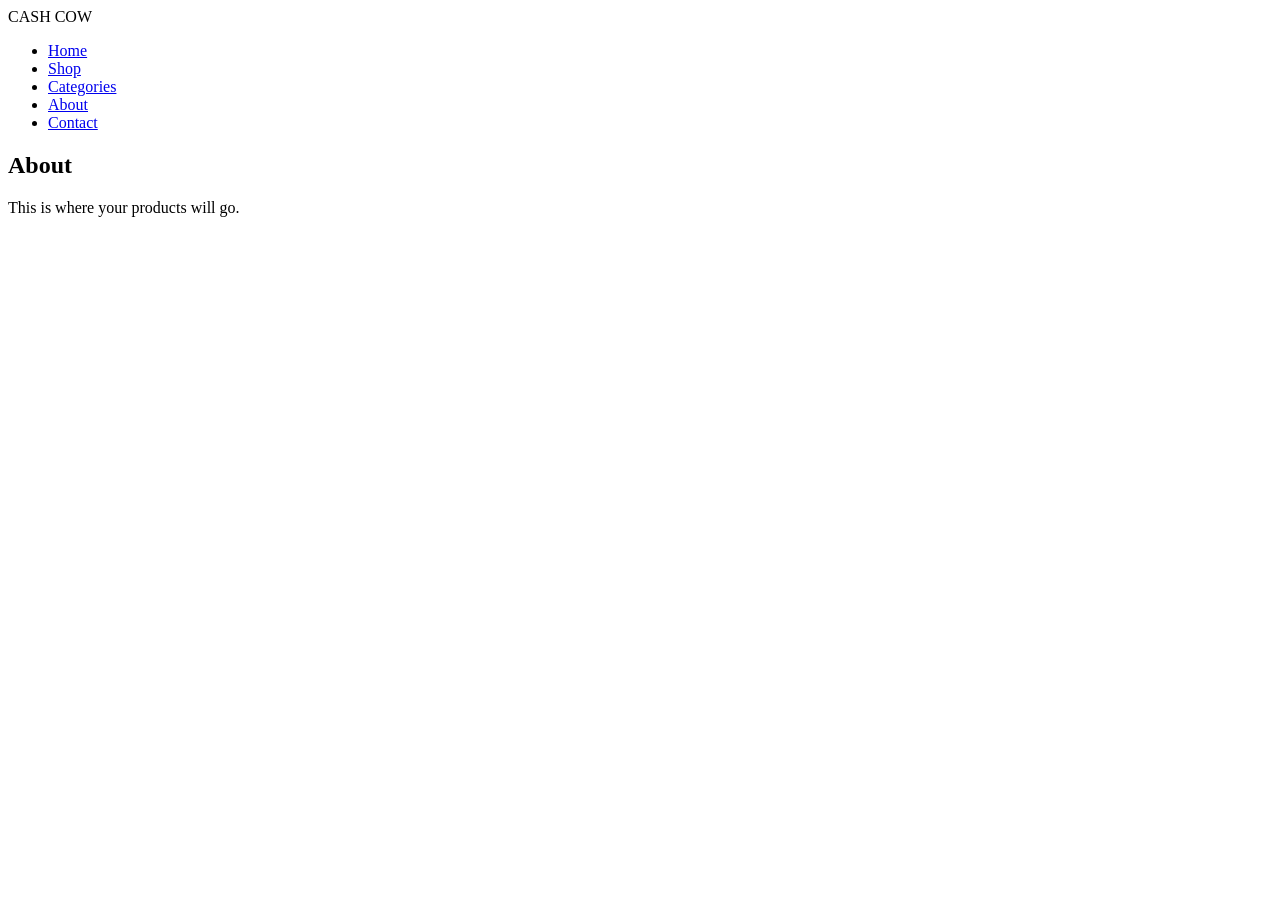
<file: about.html>
<!DOCTYPE html>
<html lang=”en”>
<head>
<meta charset=”UTF-8”>
<meta name=”viewport” content=”width=device-width, initial-scale=1.0”>
<title>About – CASH COW</title>
<link rel=”stylesheet” href=”style.css”>
</head>
<body>
<header>
<nav class=”navbar”>
<div class=”logo”>CASH COW</div>
<ul class=”nav-links”>
<li><a href=”index.html”>Home</a></li>
<li><a href=”shop.html”>Shop</a></li>
<li><a href=”category.html”>Categories</a></li>
<li><a href=”about.html”>About</a></li>
<li><a href=”contact.html”>Contact</a></li>
</ul>
</nav>
</header>

<section>
<h1>About</h1>
<p>This is where your products will go.</p>
</section>

</body>
</html>
</file>
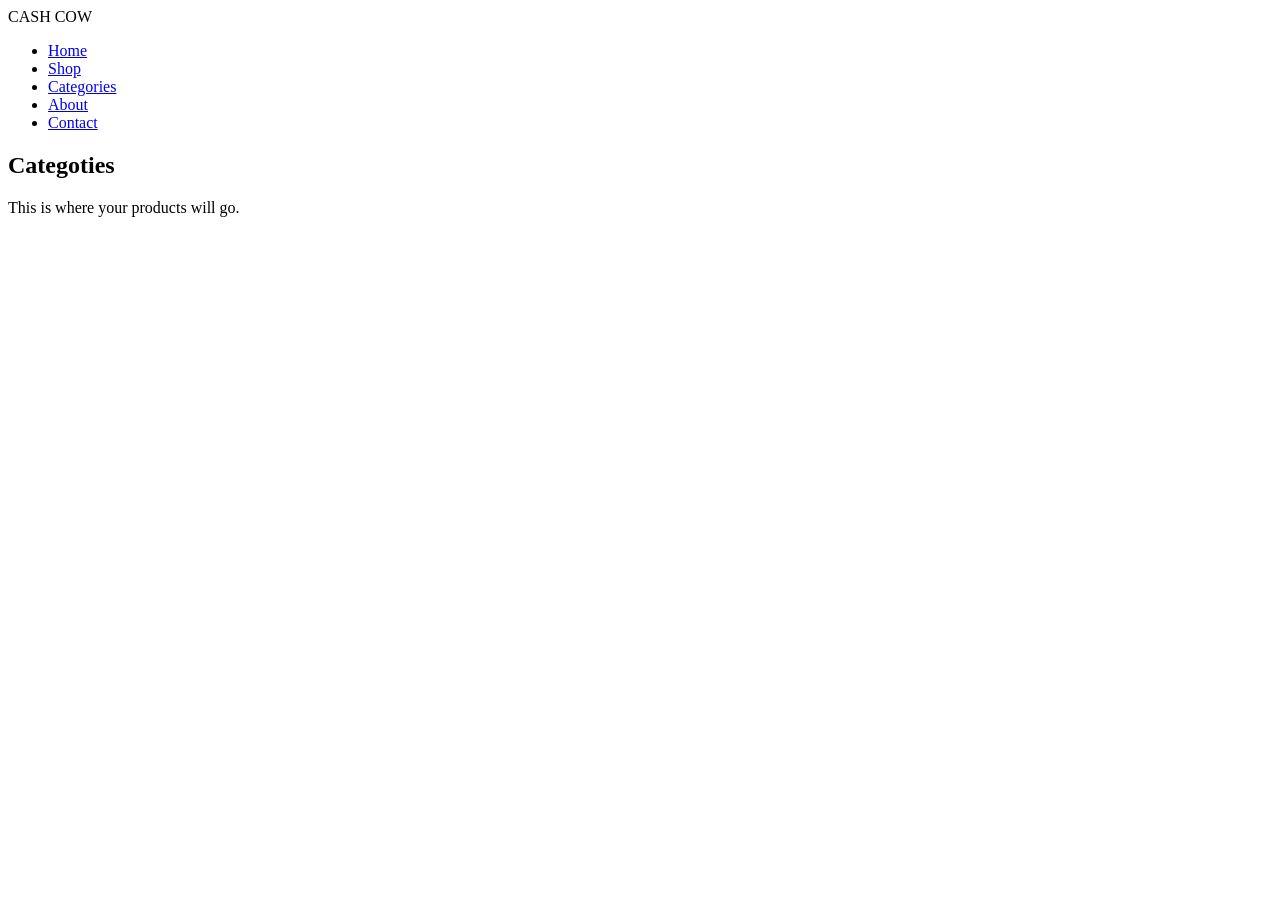
<file: category.html>
<!DOCTYPE html>
<html lang=”en”>
<head>
<meta charset=”UTF-8”>
<meta name=”viewport” content=”width=device-width, initial-scale=1.0”>
<title>Categories – CASH COW</title>
<link rel=”stylesheet” href=”style.css”>
</head>
<body>
  
<header>
<nav class=”navbar”>
<div class=”logo”>CASH COW</div>
<ul class=”nav-links”>
<li><a href=”index.html”>Home</a></li>
<li><a href=”shop.html”>Shop</a></li>
<li><a href=”category.html”>Categories</a></li>
<li><a href=”about.html”>About</a></li>
<li><a href=”contact.html”>Contact</a></li>
</ul>
</nav>
</header>

<section>
<h1>Categoties</h1>
<p>This is where your products will go.</p>
</section>

</body>
</html>
</file>
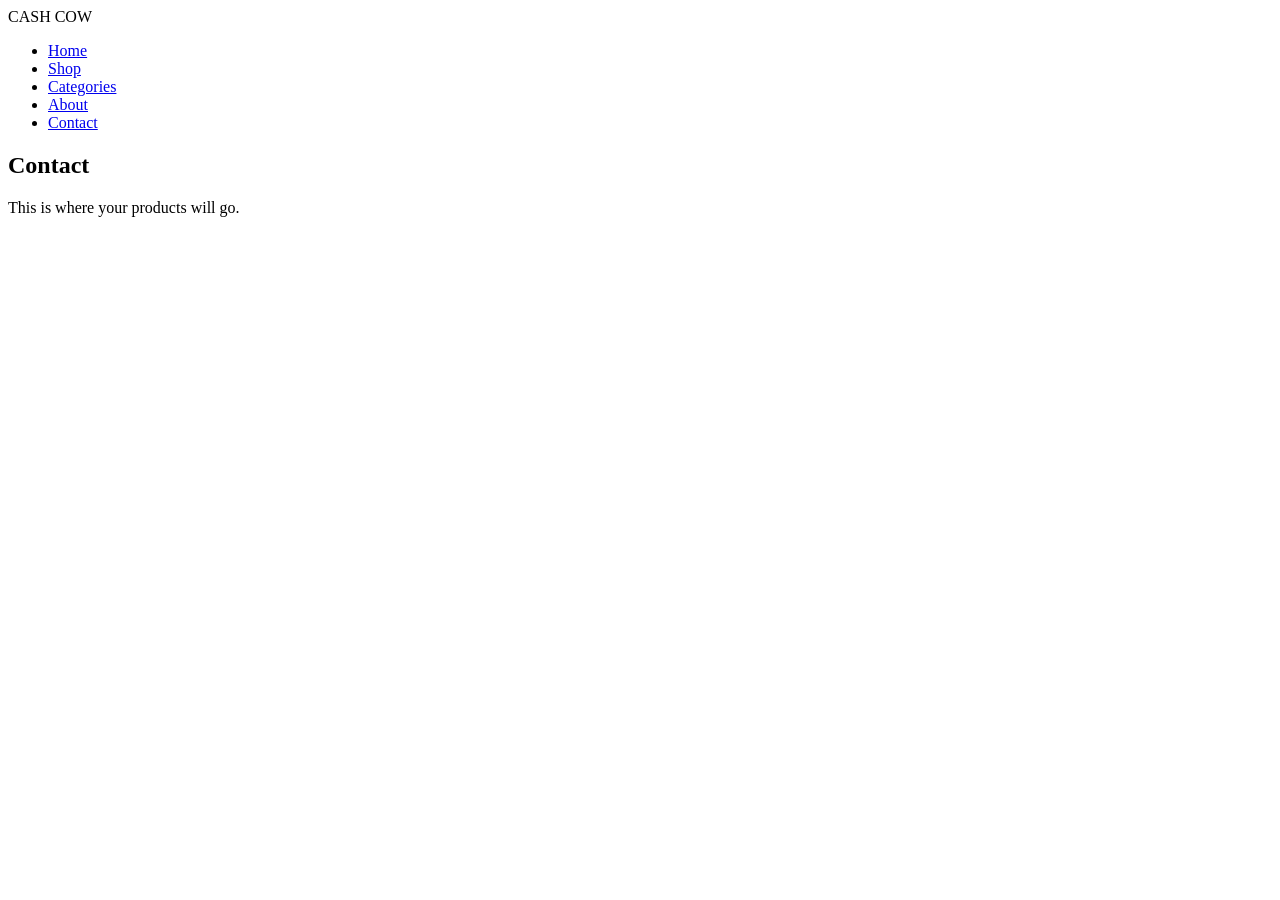
<file: contact.html>
<!DOCTYPE html>
<html lang=”en”>
<head>
<meta charset=”UTF-8”>
<meta name=”viewport” content=”width=device-width, initial-scale=1.0”>
<title>Contact – CASH COW</title>
<link rel=”stylesheet” href=”style.css”>
</head>
<body>
<header>
<nav class=”navbar”>
<div class=”logo”>CASH COW</div>
<ul class=”nav-links”>
<li><a href=”index.html”>Home</a></li>
<li><a href=”shop.html”>Shop</a></li>
<li><a href=”category.html”>Categories</a></li>
<li><a href=”about.html”>About</a></li>
<li><a href=”contact.html”>Contact</a></li>
</ul>
</nav>
</header>

<section>
<h1>Contact</h1>
<p>This is where your products will go.</p>
</section>

</body>
</html>
</file>
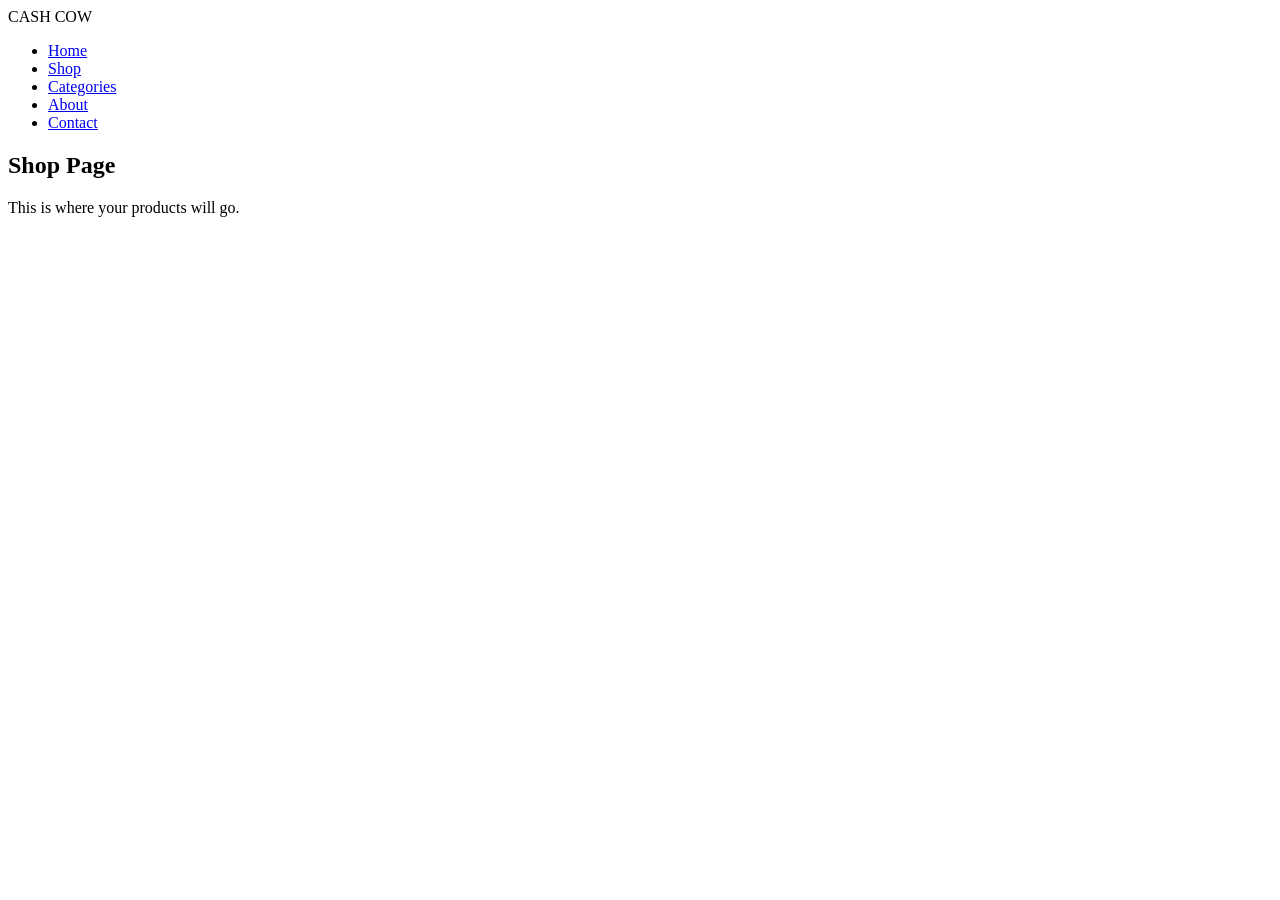
<file: shop.html>
<!DOCTYPE html>
<html lang=”en”>
<head>
<meta charset=”UTF-8”>
<meta name=”viewport” content=”width=device-width, initial-scale=1.0”>
<title>Shop – CASH COW</title>
<link rel=”stylesheet” href=”style.css”>
</head>
<body>
<header>
<nav class=”navbar”>
<div class=”logo”>CASH COW</div>
<ul class=”nav-links”>
<li><a href=”index.html”>Home</a></li>
<li><a href=”shop.html”>Shop</a></li>
<li><a href=”category.html”>Categories</a></li>
<li><a href=”about.html”>About</a></li>
<li><a href=”contact.html”>Contact</a></li>
</ul>
</nav>
</header>

<section>
<h1>Shop Page</h1>
<p>This is where your products will go.</p>
</section>

</body>
</html>
</file>
